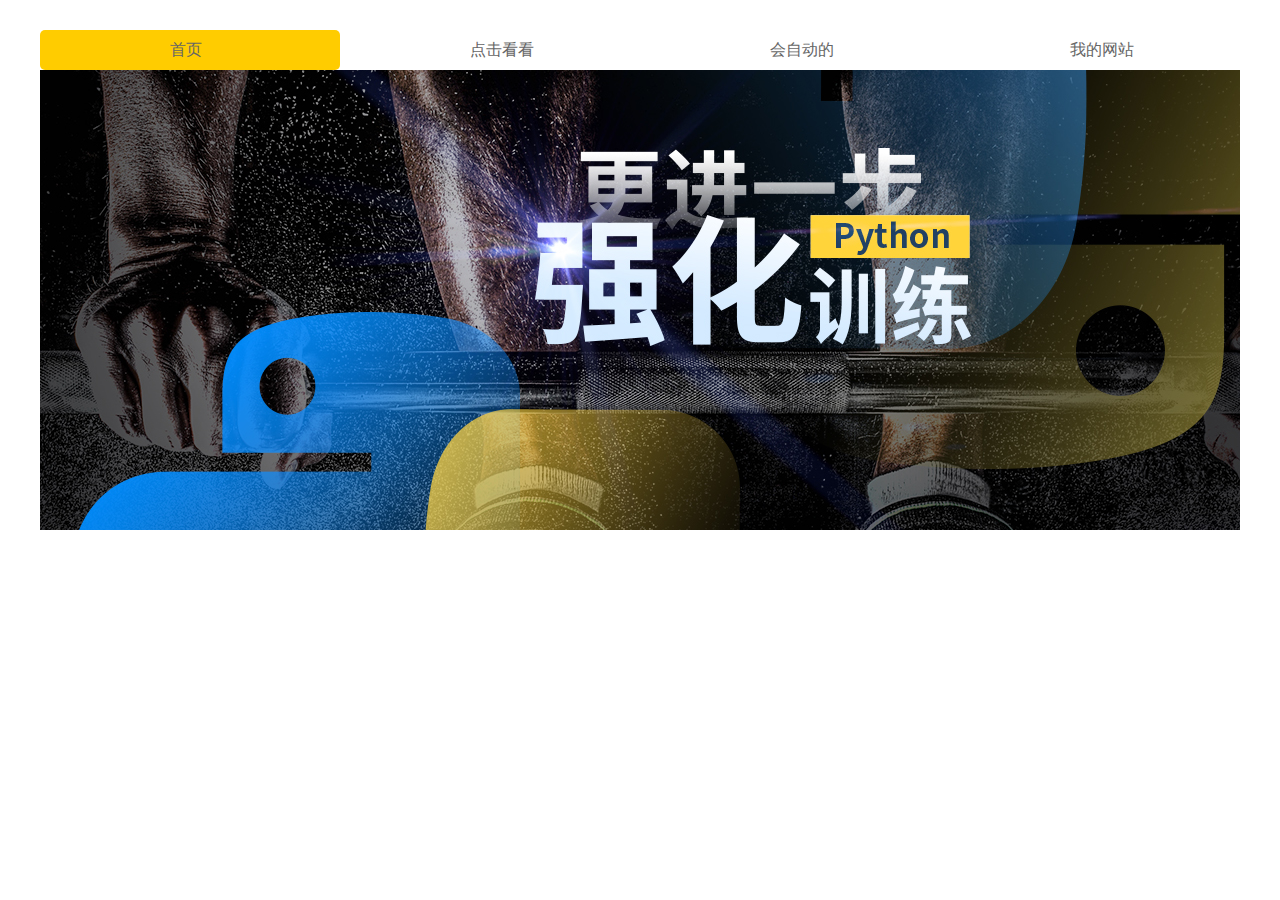
<file: js轮播图练习/index.html>
<!DOCTYPE html>
<html lang="en">

<head>
    <meta charset="UTF-8">
    <meta name="viewport" content="width=device-width, initial-scale=1.0">
    <title>轮播图练习</title>
    <link rel="stylesheet" href="./css/index.css">
</head>

<body>
    <div class="main">
        <div class="nav">
            <div class="top act"><span>首页</span></div>
            <div class="top"><span>点击看看</span></div>
            <div class="top"><span>会自动的</span></div>
            <div class="top"><span>我的网站</span></div>
        </div>
        <div class="img">
            <img src="./img/1.jpg">
            <img class="diimg" src="./img/2.jpg">
            <img class="diimg" src="./img/3.jpg">
            <img class="diimg" src="./img/4.jpg">
        </div>
    </div>
    <script src="./js/index.js"></script>
    </body>

</html>
</file>
<file: js轮播图练习/css/index.css>
* {
    padding: 0;
    margin: 0;
}

.main {
    width: 1200px;
    height: 460px;
    margin: 30px auto;
}

.img {
    width: 1200px;
    height: 460px;
    float: left;
    overflow: hidden;
}

.act {
    background-color: #ffcc00;
    border-radius: 5px;

}

.top {
    width: 300px;
    height: 40px;
    float: left;
}

.diimg {
    display: none;
}

span {
    color: #666;
    font-family: "Microsoft YaHei";
    font-size: 16px;
    margin-left: 130px;
    line-height: 40px;
}
</file>
